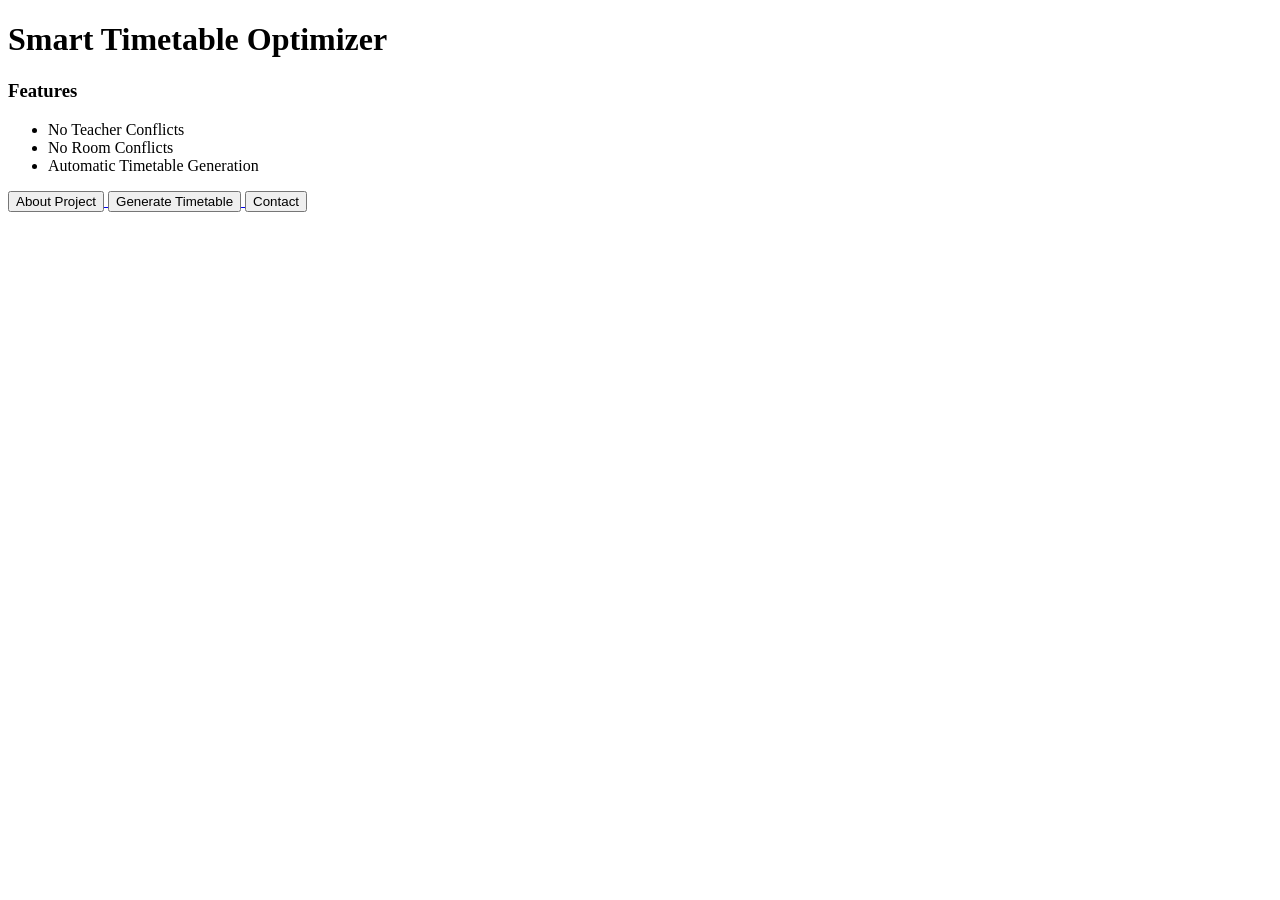
<file: index.html>
<!DOCTYPE html>
<html>
<head>
    <title>Smart Timetable Optimizer</title>
</head>
<body>

<h1>Smart Timetable Optimizer</h1>

<h3>Features</h3>

<ul>
    <li>No Teacher Conflicts</li>
    <li>No Room Conflicts</li>
    <li>Automatic Timetable Generation</li>
</ul>

<a href="/about">
    <button>About Project</button>
</a>

<a href="/generate">
    <button>Generate Timetable</button>
</a>

<a href="/contact">
    <button>Contact</button>
</a>

</body>
</html>
</file>
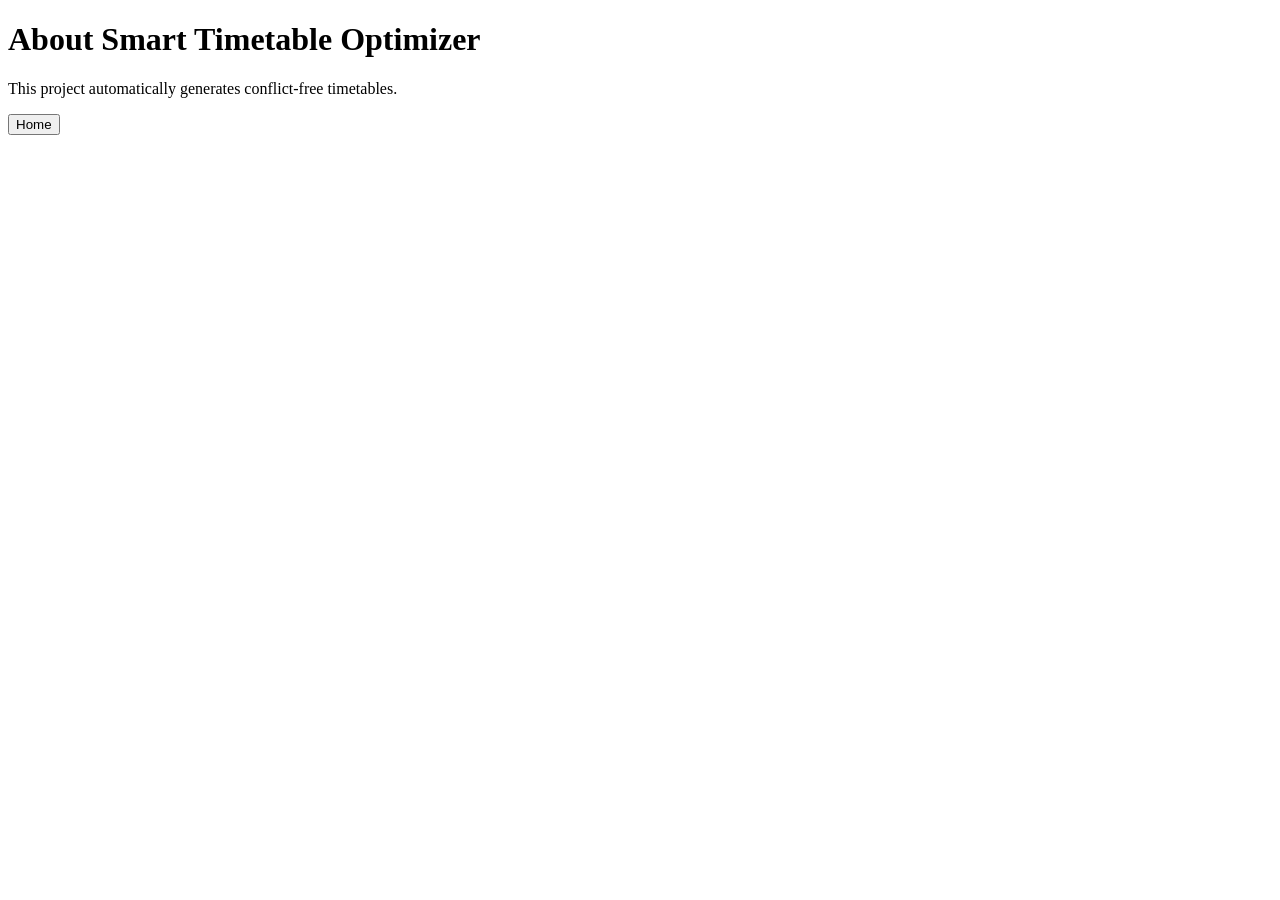
<file: about.html>
<!DOCTYPE html>
<html>
<head>
    <title>About Project</title>
</head>
<body>

<h1>About Smart Timetable Optimizer</h1>

<p>
This project automatically generates
conflict-free timetables.
</p>

<a href="/">
<button>Home</button>
</a>

</body>
</html>
</file>
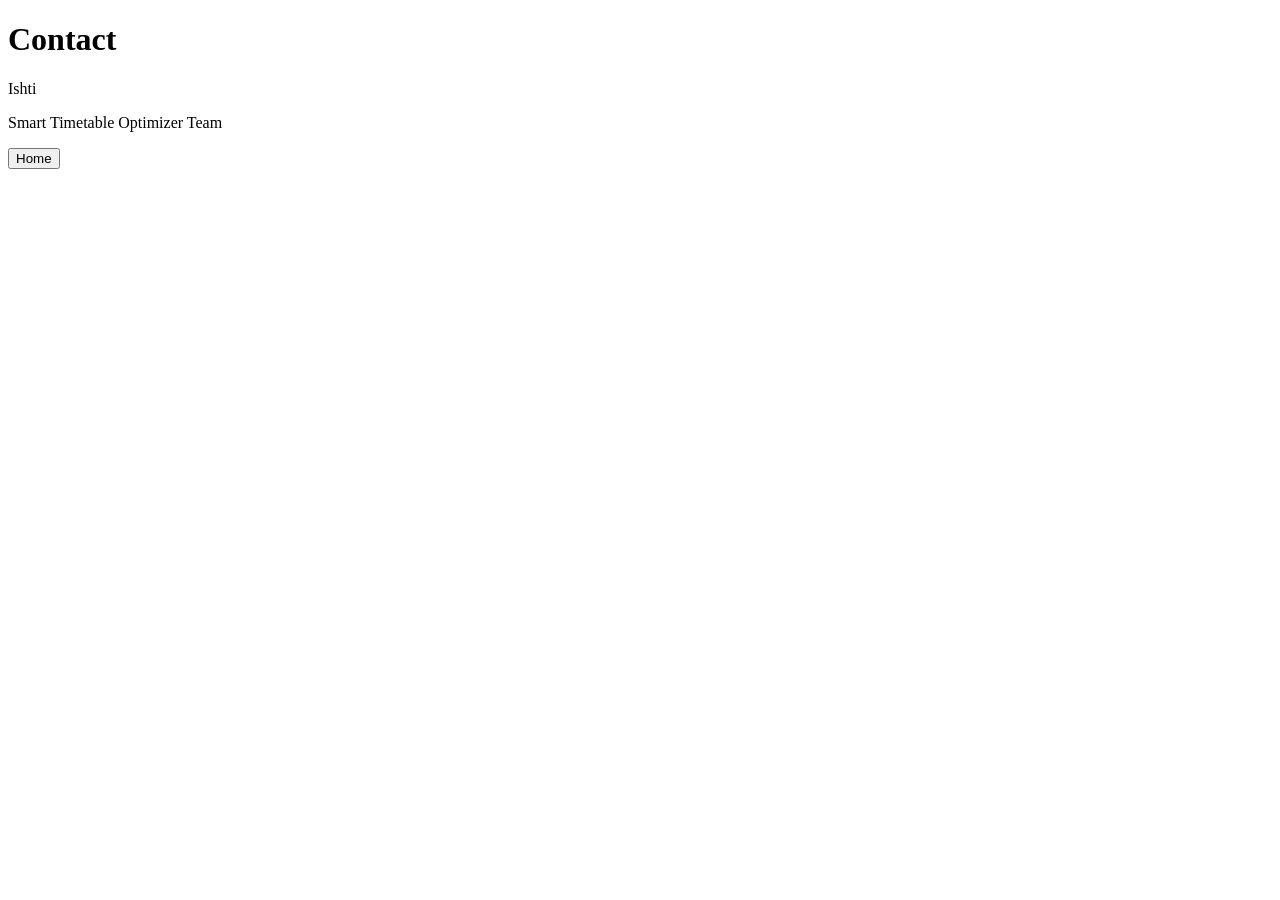
<file: contact.html>
<!DOCTYPE html>
<html>
<head>
    <title>Contact</title>
</head>
<body>

<h1>Contact</h1>

<p>Ishti</p>

<p>Smart Timetable Optimizer Team</p>

<a href="/">
<button>Home</button>
</a>

</body>
</html>
</html>
</file>
